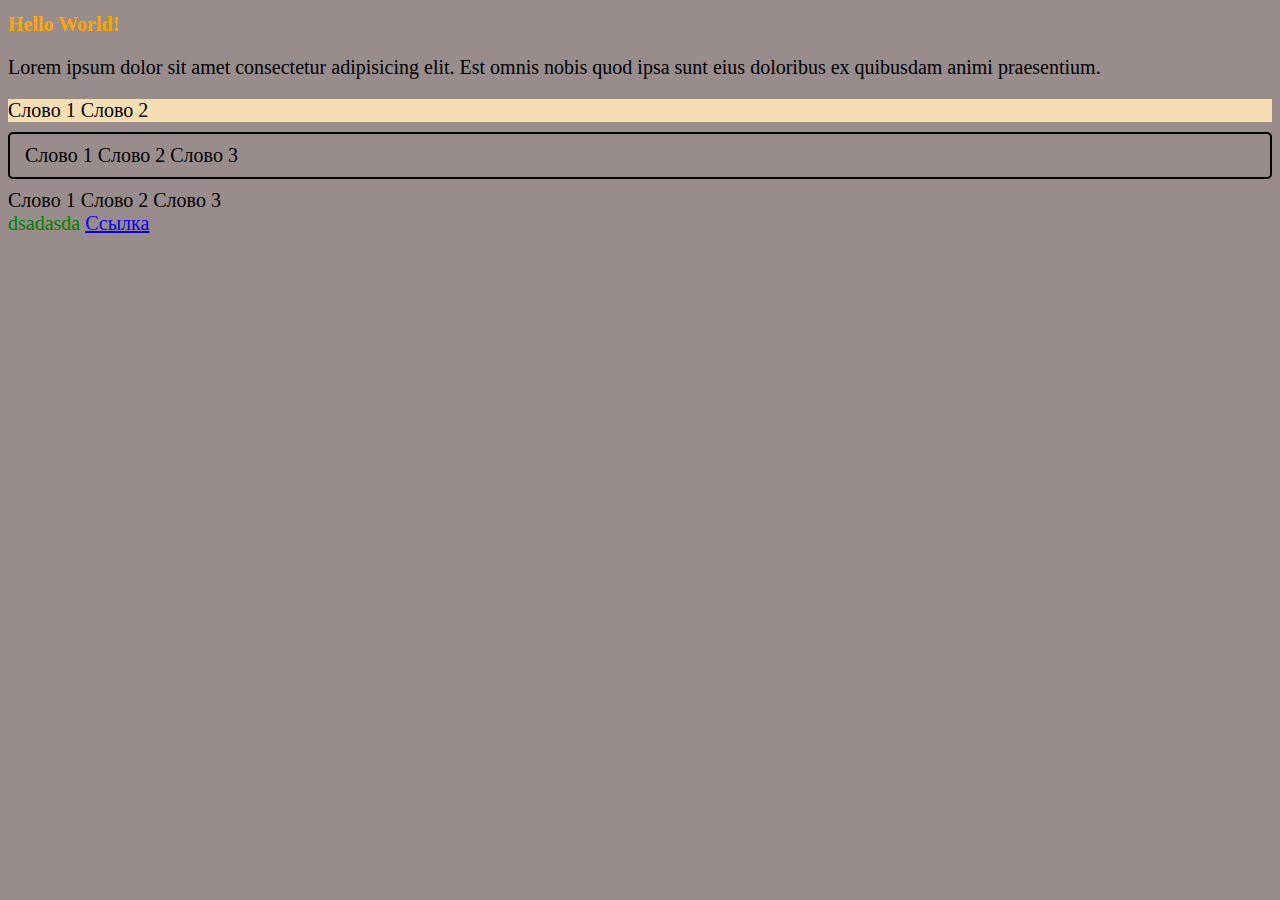
<file: index.html>
<!DOCTYPE html>
<html lang="ru">
<head>
    <!-- Заголовок документа. Тут пишем мета-теги(для браузера) и так же подключаются стили/иконки/манифесты -->
    <meta charset="UTF-8">
    <meta http-equiv="X-UA-Compatible" content="IE=edge">
    <meta name="viewport" content="width=device-width, initial-scale=1.0">
    <!-- Заголовок сайта -->
    <title>Example</title>
    <!-- Подключение стилей -->
    <link rel="stylesheet" href="./css/style.css">
</head>
<body>
    <!-- Карказ сайта. Тут пишим все другие теги -->
    
    <!-- Заголовок 1 уровня. Их всего 6 -->
    <h1 class="zagolovok">Hello World!</h1>
    
    <!-- параграф -->
    <p>
        Lorem ipsum dolor sit amet consectetur adipisicing elit. Est omnis nobis quod ipsa sunt eius doloribus ex quibusdam animi praesentium.
    </p>

    <!-- блок с элементами -->
    <div class="example_block">
        <!-- Выделение одного слова или предложения внутри параграфа или других местах -->
        <span>Слово 1</span>
        <span>Слово 2</span>
        <!-- <span>Слово 3</span> -->
    </div>
    <div class="example_block1">
        <span>Слово 1</span>
        <span>Слово 2</span>
        <span>Слово 3</span>
    </div>
    <div class="example_block2" data-value="test">
        <span>Слово 1</span>
        <span>Слово 2</span>
        <span>Слово 3</span>
    </div>
    <div class="example_block3" id="id1">
        <span>dsadasda</span>

        <!-- Тег ссылки -->
        <a href="#base1" target="_blank">Ссылка</a>


    </div>
</body>
</html>
</file>
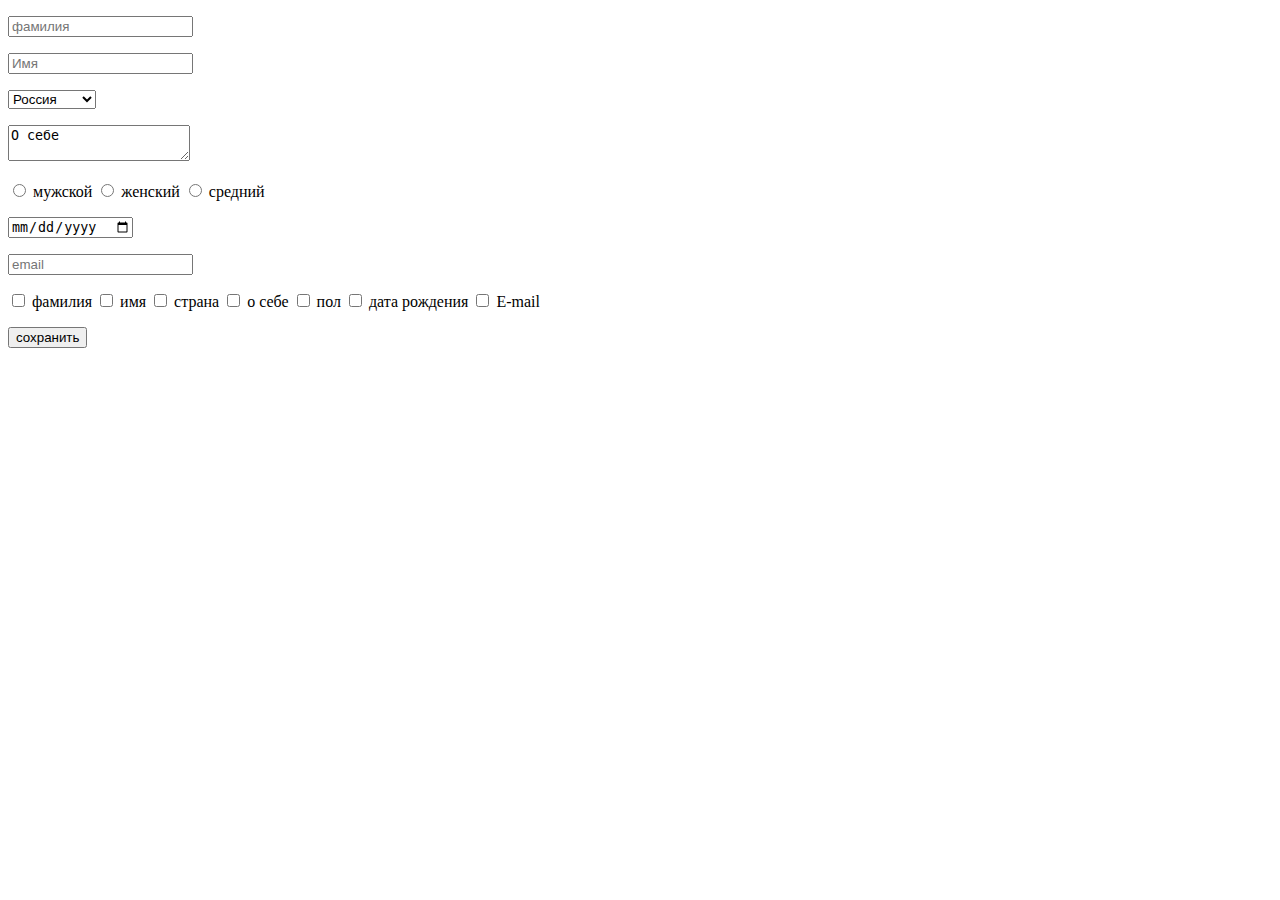
<file: form/index.html>
<!DOCTYPE html>
<html lang="ru">

<head>
    <title>Анкета</title>
</head>

<body>

    <form name="ank">

        <p>
            <input type="fam" name="Фамилия" placeholder="фамилия">
        </p>
        <p>
            <input type="name" name="Имя" placeholder="Имя">
        </p>


        <p>
            <select name="strana">
                <option value="1">Россия</option>
                <option value="2">США</option>
                <option value="3">Австралия</option>
                <option value="4">Италия</option>
                <option value="5">Германия</option>

            </select>
        </p>
        <p>
            <textarea>О себе</textarea>
        </p>
        <p>
            <input type="radio" name="пол" value="мужской">
            <label for="">мужской</label>
            <input type="radio" name="пол" value="женский">
            <label for="">женский</label>
            <input type="radio" name="пол" value="средний">
            <label for="">средний</label>
        </p>
        <input name="date" type="date" /></p>
        <p>

        <p>
            <input name="email_users" type="email" placeholder="email" />
        </p>

        <p>
            <input type="checkbox" name="фамилия" value="фамилия">
            <label for="">фамилия</label>
            <input type="checkbox" name="имя" value="имя">
            <label for="">имя</label>
            <input type="checkbox" name="страна" value="страна">
            <label for="">страна</label>
            <input type="checkbox" name="о себе" value="о себе">
            <label for="">о себе</label>
            <input type="checkbox" name="пол" value="пол">
            <label for="">пол</label>
            <input type="checkbox" name="дата рождения" value="дата рождения">
            <label for="">дата рождения</label>
            <input type="checkbox" name="E-mail" value="E-mail">
            <label for="">E-mail</label>

        </p>

        <button type="submit">сохранить</button>
    </form>
</body>
</file>
<file: css/style.css>
/* Универсальный селектор *, который применяется ко всем элементам */
* {
    /* Изменить размер текста */
    font-size: 20px; 
}
/* Селектор HTM-тега */
body {
    /* Установка цвета фона */
    background-color: #998c8c;
}
/* Селектор класса */
.zagolovok
{
    /* Установка цвета текста */
    color: orange;
}

.example_block{
    background-color: wheat;
}
/* Селектор ID */
#id1
{
    color: green;
}

.example_block3{
    color: yellow;
}

.example_block1 {
    /* Установка обводки элемента */
    border: 2px solid black;
    /* Установка скругления обводки */
    border-radius: 5px;

    /* Внутренний отступ элемента */
    padding: 10px 15px;
    /* Установка внешнего отступа */
    margin: 10px 0;
}
</file>
